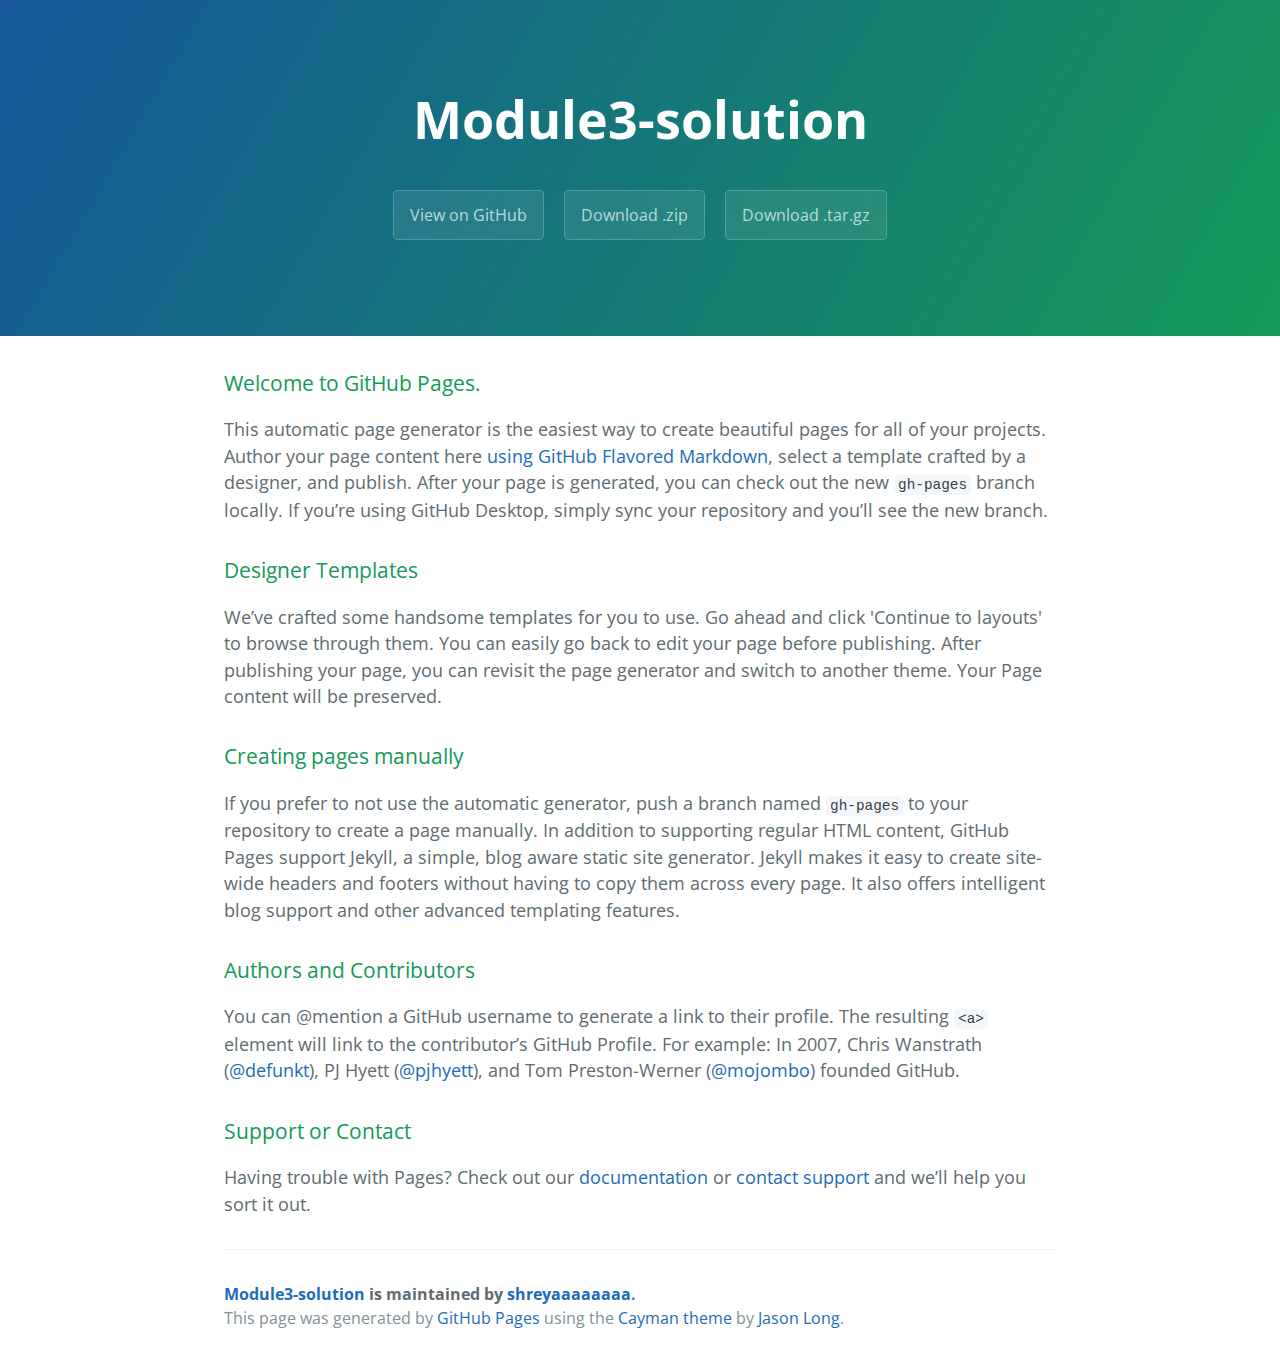
<file: index.html>
<!DOCTYPE html>
<html lang="en-us">
  <head>
    <meta charset="UTF-8">
    <title>Module3-solution by shreyaaaaaaaa</title>
    <meta name="viewport" content="width=device-width, initial-scale=1">
    <link rel="stylesheet" type="text/css" href="stylesheets/normalize.css" media="screen">
    <link href='https://fonts.googleapis.com/css?family=Open+Sans:400,700' rel='stylesheet' type='text/css'>
    <link rel="stylesheet" type="text/css" href="stylesheets/stylesheet.css" media="screen">
    <link rel="stylesheet" type="text/css" href="stylesheets/github-light.css" media="screen">
  </head>
  <body>
    <section class="page-header">
      <h1 class="project-name">Module3-solution</h1>
      <h2 class="project-tagline"></h2>
      <a href="https://github.com/shreyaaaaaaaa/module3-solution" class="btn">View on GitHub</a>
      <a href="https://github.com/shreyaaaaaaaa/module3-solution/zipball/master" class="btn">Download .zip</a>
      <a href="https://github.com/shreyaaaaaaaa/module3-solution/tarball/master" class="btn">Download .tar.gz</a>
    </section>

    <section class="main-content">
      <h3>
<a id="welcome-to-github-pages" class="anchor" href="#welcome-to-github-pages" aria-hidden="true"><span aria-hidden="true" class="octicon octicon-link"></span></a>Welcome to GitHub Pages.</h3>
<p>This automatic page generator is the easiest way to create beautiful pages for all of your projects. Author your page content here <a href="https://guides.github.com/features/mastering-markdown/">using GitHub Flavored Markdown</a>, select a template crafted by a designer, and publish. After your page is generated, you can check out the new <code>gh-pages</code> branch locally. If you’re using GitHub Desktop, simply sync your repository and you’ll see the new branch.</p>
<h3>
<a id="designer-templates" class="anchor" href="#designer-templates" aria-hidden="true"><span aria-hidden="true" class="octicon octicon-link"></span></a>Designer Templates</h3>
<p>We’ve crafted some handsome templates for you to use. Go ahead and click 'Continue to layouts' to browse through them. You can easily go back to edit your page before publishing. After publishing your page, you can revisit the page generator and switch to another theme. Your Page content will be preserved.</p>
<h3>
<a id="creating-pages-manually" class="anchor" href="#creating-pages-manually" aria-hidden="true"><span aria-hidden="true" class="octicon octicon-link"></span></a>Creating pages manually</h3>
<p>If you prefer to not use the automatic generator, push a branch named <code>gh-pages</code> to your repository to create a page manually. In addition to supporting regular HTML content, GitHub Pages support Jekyll, a simple, blog aware static site generator. Jekyll makes it easy to create site-wide headers and footers without having to copy them across every page. It also offers intelligent blog support and other advanced templating features.</p>
<h3>
<a id="authors-and-contributors" class="anchor" href="#authors-and-contributors" aria-hidden="true"><span aria-hidden="true" class="octicon octicon-link"></span></a>Authors and Contributors</h3>
<p>You can @mention a GitHub username to generate a link to their profile. The resulting <code>&lt;a&gt;</code> element will link to the contributor’s GitHub Profile. For example: In 2007, Chris Wanstrath (<a class="user-mention" data-hovercard-type="user" data-hovercard-url="/users/defunkt/hovercard" data-octo-click="hovercard-link-click" data-octo-dimensions="link_type:self" href="https://github.com/defunkt">@defunkt</a>), PJ Hyett (<a class="user-mention" data-hovercard-type="user" data-hovercard-url="/users/pjhyett/hovercard" data-octo-click="hovercard-link-click" data-octo-dimensions="link_type:self" href="https://github.com/pjhyett">@pjhyett</a>), and Tom Preston-Werner (<a class="user-mention" data-hovercard-type="user" data-hovercard-url="/users/mojombo/hovercard" data-octo-click="hovercard-link-click" data-octo-dimensions="link_type:self" href="https://github.com/mojombo">@mojombo</a>) founded GitHub.</p>
<h3>
<a id="support-or-contact" class="anchor" href="#support-or-contact" aria-hidden="true"><span aria-hidden="true" class="octicon octicon-link"></span></a>Support or Contact</h3>
<p>Having trouble with Pages? Check out our <a href="https://help.github.com/pages">documentation</a> or <a href="https://github.com/contact">contact support</a> and we’ll help you sort it out.</p>

      <footer class="site-footer">
        <span class="site-footer-owner"><a href="https://github.com/shreyaaaaaaaa/module3-solution">Module3-solution</a> is maintained by <a href="https://github.com/shreyaaaaaaaa">shreyaaaaaaaa</a>.</span>

        <span class="site-footer-credits">This page was generated by <a href="https://pages.github.com">GitHub Pages</a> using the <a href="https://github.com/jasonlong/cayman-theme">Cayman theme</a> by <a href="https://twitter.com/jasonlong">Jason Long</a>.</span>
      </footer>

    </section>

  
  </body>
</html>
</file>
<file: stylesheets/stylesheet.css>
* {
  box-sizing: border-box; }

body {
  padding: 0;
  margin: 0;
  font-family: "Open Sans", "Helvetica Neue", Helvetica, Arial, sans-serif;
  font-size: 16px;
  line-height: 1.5;
  color: #606c71; }

a {
  color: #1e6bb8;
  text-decoration: none; }
  a:hover {
    text-decoration: underline; }

.btn {
  display: inline-block;
  margin-bottom: 1rem;
  color: rgba(255, 255, 255, 0.7);
  background-color: rgba(255, 255, 255, 0.08);
  border-color: rgba(255, 255, 255, 0.2);
  border-style: solid;
  border-width: 1px;
  border-radius: 0.3rem;
  transition: color 0.2s, background-color 0.2s, border-color 0.2s; }
  .btn + .btn {
    margin-left: 1rem; }

.btn:hover {
  color: rgba(255, 255, 255, 0.8);
  text-decoration: none;
  background-color: rgba(255, 255, 255, 0.2);
  border-color: rgba(255, 255, 255, 0.3); }

@media screen and (min-width: 64em) {
  .btn {
    padding: 0.75rem 1rem; } }

@media screen and (min-width: 42em) and (max-width: 64em) {
  .btn {
    padding: 0.6rem 0.9rem;
    font-size: 0.9rem; } }

@media screen and (max-width: 42em) {
  .btn {
    display: block;
    width: 100%;
    padding: 0.75rem;
    font-size: 0.9rem; }
    .btn + .btn {
      margin-top: 1rem;
      margin-left: 0; } }

.page-header {
  color: #fff;
  text-align: center;
  background-color: #159957;
  background-image: linear-gradient(120deg, #155799, #159957); }

@media screen and (min-width: 64em) {
  .page-header {
    padding: 5rem 6rem; } }

@media screen and (min-width: 42em) and (max-width: 64em) {
  .page-header {
    padding: 3rem 4rem; } }

@media screen and (max-width: 42em) {
  .page-header {
    padding: 2rem 1rem; } }

.project-name {
  margin-top: 0;
  margin-bottom: 0.1rem; }

@media screen and (min-width: 64em) {
  .project-name {
    font-size: 3.25rem; } }

@media screen and (min-width: 42em) and (max-width: 64em) {
  .project-name {
    font-size: 2.25rem; } }

@media screen and (max-width: 42em) {
  .project-name {
    font-size: 1.75rem; } }

.project-tagline {
  margin-bottom: 2rem;
  font-weight: normal;
  opacity: 0.7; }

@media screen and (min-width: 64em) {
  .project-tagline {
    font-size: 1.25rem; } }

@media screen and (min-width: 42em) and (max-width: 64em) {
  .project-tagline {
    font-size: 1.15rem; } }

@media screen and (max-width: 42em) {
  .project-tagline {
    font-size: 1rem; } }

.main-content :first-child {
  margin-top: 0; }
.main-content img {
  max-width: 100%; }
.main-content h1, .main-content h2, .main-content h3, .main-content h4, .main-content h5, .main-content h6 {
  margin-top: 2rem;
  margin-bottom: 1rem;
  font-weight: normal;
  color: #159957; }
.main-content p {
  margin-bottom: 1em; }
.main-content code {
  padding: 2px 4px;
  font-family: Consolas, "Liberation Mono", Menlo, Courier, monospace;
  font-size: 0.9rem;
  color: #383e41;
  background-color: #f3f6fa;
  border-radius: 0.3rem; }
.main-content pre {
  padding: 0.8rem;
  margin-top: 0;
  margin-bottom: 1rem;
  font: 1rem Consolas, "Liberation Mono", Menlo, Courier, monospace;
  color: #567482;
  word-wrap: normal;
  background-color: #f3f6fa;
  border: solid 1px #dce6f0;
  border-radius: 0.3rem; }
  .main-content pre > code {
    padding: 0;
    margin: 0;
    font-size: 0.9rem;
    color: #567482;
    word-break: normal;
    white-space: pre;
    background: transparent;
    border: 0; }
.main-content .highlight {
  margin-bottom: 1rem; }
  .main-content .highlight pre {
    margin-bottom: 0;
    word-break: normal; }
.main-content .highlight pre, .main-content pre {
  padding: 0.8rem;
  overflow: auto;
  font-size: 0.9rem;
  line-height: 1.45;
  border-radius: 0.3rem; }
.main-content pre code, .main-content pre tt {
  display: inline;
  max-width: initial;
  padding: 0;
  margin: 0;
  overflow: initial;
  line-height: inherit;
  word-wrap: normal;
  background-color: transparent;
  border: 0; }
  .main-content pre code:before, .main-content pre code:after, .main-content pre tt:before, .main-content pre tt:after {
    content: normal; }
.main-content ul, .main-content ol {
  margin-top: 0; }
.main-content blockquote {
  padding: 0 1rem;
  margin-left: 0;
  color: #819198;
  border-left: 0.3rem solid #dce6f0; }
  .main-content blockquote > :first-child {
    margin-top: 0; }
  .main-content blockquote > :last-child {
    margin-bottom: 0; }
.main-content table {
  display: block;
  width: 100%;
  overflow: auto;
  word-break: normal;
  word-break: keep-all; }
  .main-content table th {
    font-weight: bold; }
  .main-content table th, .main-content table td {
    padding: 0.5rem 1rem;
    border: 1px solid #e9ebec; }
.main-content dl {
  padding: 0; }
  .main-content dl dt {
    padding: 0;
    margin-top: 1rem;
    font-size: 1rem;
    font-weight: bold; }
  .main-content dl dd {
    padding: 0;
    margin-bottom: 1rem; }
.main-content hr {
  height: 2px;
  padding: 0;
  margin: 1rem 0;
  background-color: #eff0f1;
  border: 0; }

@media screen and (min-width: 64em) {
  .main-content {
    max-width: 64rem;
    padding: 2rem 6rem;
    margin: 0 auto;
    font-size: 1.1rem; } }

@media screen and (min-width: 42em) and (max-width: 64em) {
  .main-content {
    padding: 2rem 4rem;
    font-size: 1.1rem; } }

@media screen and (max-width: 42em) {
  .main-content {
    padding: 2rem 1rem;
    font-size: 1rem; } }

.site-footer {
  padding-top: 2rem;
  margin-top: 2rem;
  border-top: solid 1px #eff0f1; }

.site-footer-owner {
  display: block;
  font-weight: bold; }

.site-footer-credits {
  color: #819198; }

@media screen and (min-width: 64em) {
  .site-footer {
    font-size: 1rem; } }

@media screen and (min-width: 42em) and (max-width: 64em) {
  .site-footer {
    font-size: 1rem; } }

@media screen and (max-width: 42em) {
  .site-footer {
    font-size: 0.9rem; } }
</file>
<file: stylesheets/github-light.css>
/*!
 * GitHub Light v0.4.1
 * Copyright (c) 2012 - 2017 GitHub, Inc.
 * Licensed under MIT (https://github.com/primer/github-syntax-theme-generator/blob/master/LICENSE)
 */

.pl-c /* comment, punctuation.definition.comment, string.comment */ {
  color: #6a737d;
}

.pl-c1 /* constant, entity.name.constant, variable.other.constant, variable.language, support, meta.property-name, support.constant, support.variable, meta.module-reference, markup.raw, meta.diff.header, meta.output */,
.pl-s .pl-v /* string variable */ {
  color: #005cc5;
}

.pl-e /* entity */,
.pl-en /* entity.name */ {
  color: #6f42c1;
}

.pl-smi /* variable.parameter.function, storage.modifier.package, storage.modifier.import, storage.type.java, variable.other */,
.pl-s .pl-s1 /* string source */ {
  color: #24292e;
}

.pl-ent /* entity.name.tag, markup.quote */ {
  color: #22863a;
}

.pl-k /* keyword, storage, storage.type */ {
  color: #d73a49;
}

.pl-s /* string */,
.pl-pds /* punctuation.definition.string, source.regexp, string.regexp.character-class */,
.pl-s .pl-pse .pl-s1 /* string punctuation.section.embedded source */,
.pl-sr /* string.regexp */,
.pl-sr .pl-cce /* string.regexp constant.character.escape */,
.pl-sr .pl-sre /* string.regexp source.ruby.embedded */,
.pl-sr .pl-sra /* string.regexp string.regexp.arbitrary-repitition */ {
  color: #032f62;
}

.pl-v /* variable */,
.pl-smw /* sublimelinter.mark.warning */ {
  color: #e36209;
}

.pl-bu /* invalid.broken, invalid.deprecated, invalid.unimplemented, message.error, brackethighlighter.unmatched, sublimelinter.mark.error */ {
  color: #b31d28;
}

.pl-ii /* invalid.illegal */ {
  color: #fafbfc;
  background-color: #b31d28;
}

.pl-c2 /* carriage-return */ {
  color: #fafbfc;
  background-color: #d73a49;
}

.pl-c2::before /* carriage-return */ {
  content: "^M";
}

.pl-sr .pl-cce /* string.regexp constant.character.escape */ {
  font-weight: bold;
  color: #22863a;
}

.pl-ml /* markup.list */ {
  color: #735c0f;
}

.pl-mh /* markup.heading */,
.pl-mh .pl-en /* markup.heading entity.name */,
.pl-ms /* meta.separator */ {
  font-weight: bold;
  color: #005cc5;
}

.pl-mi /* markup.italic */ {
  font-style: italic;
  color: #24292e;
}

.pl-mb /* markup.bold */ {
  font-weight: bold;
  color: #24292e;
}

.pl-md /* markup.deleted, meta.diff.header.from-file, punctuation.definition.deleted */ {
  color: #b31d28;
  background-color: #ffeef0;
}

.pl-mi1 /* markup.inserted, meta.diff.header.to-file, punctuation.definition.inserted */ {
  color: #22863a;
  background-color: #f0fff4;
}

.pl-mc /* markup.changed, punctuation.definition.changed */ {
  color: #e36209;
  background-color: #ffebda;
}

.pl-mi2 /* markup.ignored, markup.untracked */ {
  color: #f6f8fa;
  background-color: #005cc5;
}

.pl-mdr /* meta.diff.range */ {
  font-weight: bold;
  color: #6f42c1;
}

.pl-ba /* brackethighlighter.tag, brackethighlighter.curly, brackethighlighter.round, brackethighlighter.square, brackethighlighter.angle, brackethighlighter.quote */ {
  color: #586069;
}

.pl-sg /* sublimelinter.gutter-mark */ {
  color: #959da5;
}

.pl-corl /* constant.other.reference.link, string.other.link */ {
  text-decoration: underline;
  color: #032f62;
}
</file>
